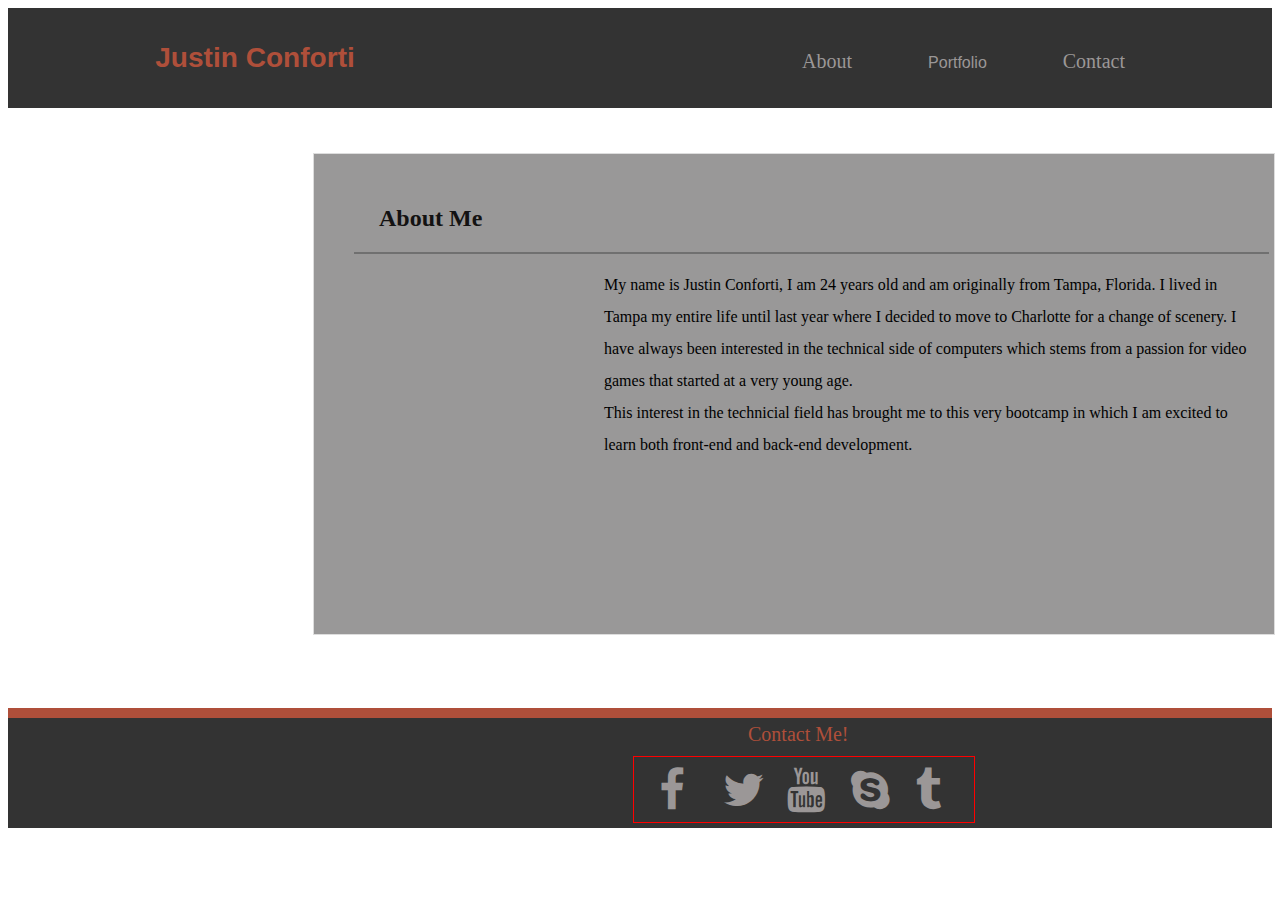
<file: index.html>
<!DOCTYPE html>
<html>
 <head>
<title>My Self-Portfolio</title>
<link rel="stylesheet" href="https://cdnjs.cloudflare.com/ajax/libs/font-awesome/4.7.0/css/font-awesome.min.css">
<link rel="stylesheet" type="text/css" href="assets/css/style.css">
</head>
<div class="homepage">
<body>
    <header>
        <nav class ="nav-homepage">
            <div class ="nametitle-homepage">
                <button class ="github-button">
                    <h3 class="original">Justin Conforti</h3>
                        <a href="https://github.com/JustinConforti"><h3 class="github-hover">Go to my GitHub!</h3></a>
                </button>
            </div>
        

        <div class ="nav-links-homepage">
            <a href="index.html">About</a>
                <div class="dropdown">
                   <a href="portfolio.html"><button class="dropbtn">Portfolio</button></a>
                    <div class="dropdown-content">
                      <a href="#">Hangman</a>
                      <a href="#">RPG Game</a>
                      <a href="#">Trivia Game</a>
                      <a href="#">Rutgers Info Widget</a>
                      <a href="#">Rock Paper Scissors</a>
                    </div>
                  </div>
                      <a href="contact.html">Contact</a>
            </div> 
        </nav>
    </header>


    <div class ="main-background-homepage">
        <div class ="about-me-homepage">

                <ul>
                        <li>
                          <h2>About Me</h2>
                          <div class="place-image">
                            <img class="people" src="assets\images\classpicture.jpg" style="width:200px;height:200px;">
                           </div>
            <div class ="under-line-homepage"></div>
                      <p class ="about-me-paragraph">My name is Justin Conforti, I am 24 years old and am originally from Tampa, Florida. I lived in Tampa my entire life until last year where I decided to move to Charlotte for a change of scenery. I have always been interested in the technical side of computers which stems from a passion for video games that started at a very young age. 
                          <br>
                          This interest in the technicial field has brought me to this very bootcamp in which I am excited to learn both front-end and back-end development.

                      </p>
                    </li>
                </ul>
        </div>
    </div>    

    
  
    <div class ="footerborder-homepage"></div>
        <div class ="footer-homepage">
            <p class ="copyright-homepage">Contact Me! </p>
                <div class ="social-buttons">
                    <a href="#" class="fa fa-facebook"></a>
                    <a href="#" class="fa fa-twitter"></a>
                    <a href="#" class="fa fa-youtube"></a>
                    <a href="#" class="fa fa-skype"></a>
                    <a href="#" class="fa fa-tumblr"></a>

                </div>   
        </div>






</body>
</div>
</html>
































</html>
</file>
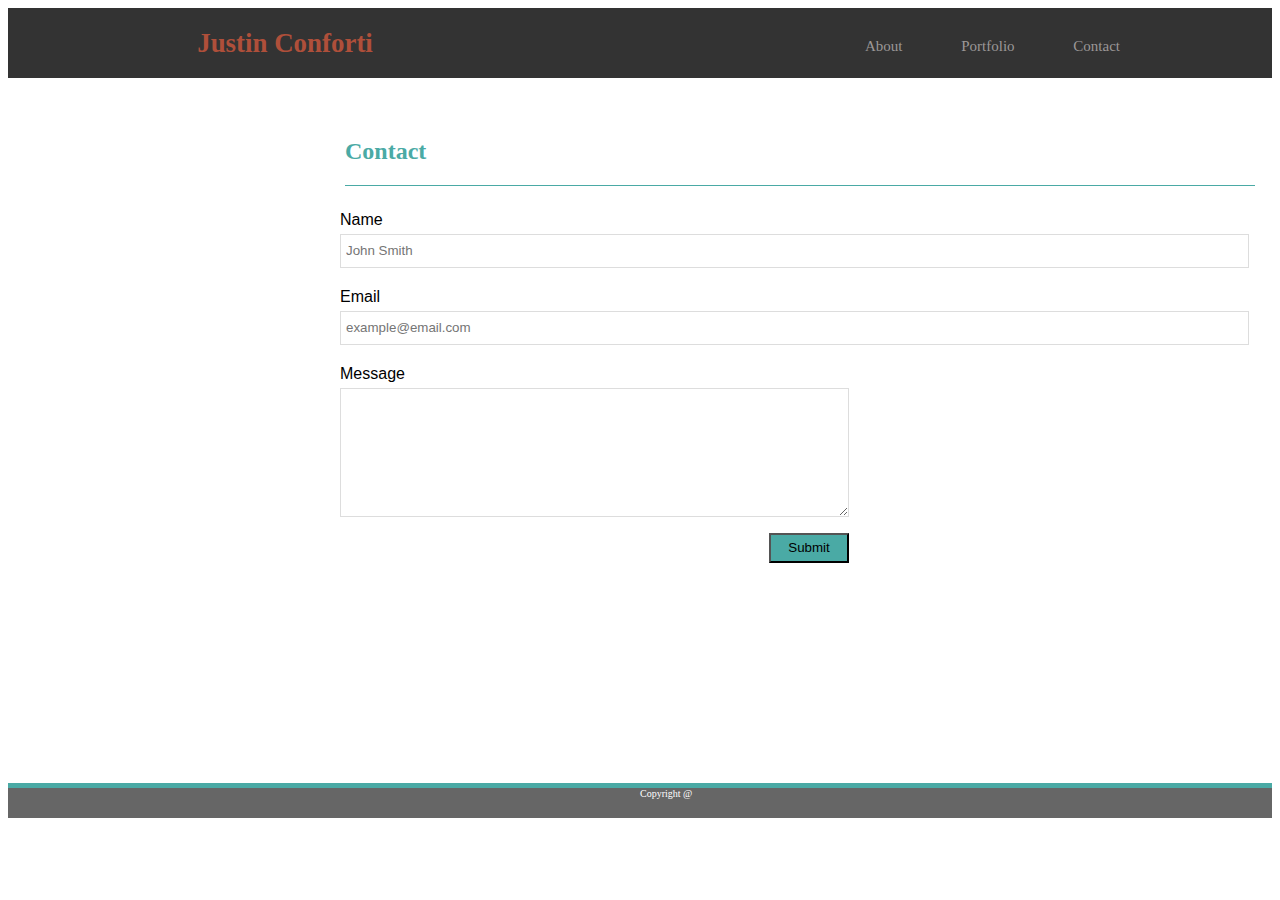
<file: contact.html>
<!DOCTYPE html>
<html>
<head>
    <title>Contact Page</title>
    <link rel="stylesheet" type="text/css" href="assets\css\style.css">
</head>
    <body>
        <header>
            <nav>
                <div class ="name-title">
                    <h3>Justin Conforti</h3>
                </div>
                <div class ="nav-links">
                    <a href="index.html">About</a>
                    <a href="portfolio.html">Portfolio</a>
                    <a href="contact.html">Contact</a>
            </nav>
        </header>

        
    <div class ="main-background">
        <div class ="contact-me">
            <h2 class ="contact-heading ">Contact</h2>
                <div class ="under-line"></div>
                    
                <!-- Contact form starts here -->
                    <div class ="contact-form">
                        <div class="name-label"><label for="name">Name</label></div>
                        <input type="text" id="name" name="name" placeholder="John Smith">
                        <br>
                        <div class="email-label"><label for="email">Email</label></div>
                        <input type="text" id="email" name="email" placeholder="example@email.com">
                        <br>
                        <div class ="message-label"><label for="message">Message</label></div>
                        <textarea class ="text-area" rows="4" cols="100"></textarea>
                        <!-- <input type="text" id="message" name="message"> -->
                        <button class="submit-button">Submit</button>


                    </div>
            




        </div>
    </div>
    
        
        <div class ="footerborder"></div>
             <div class ="footer">
                 <p class ="copyright">Copyright @</p></div>






         </div>
    </body>
</html>
</file>
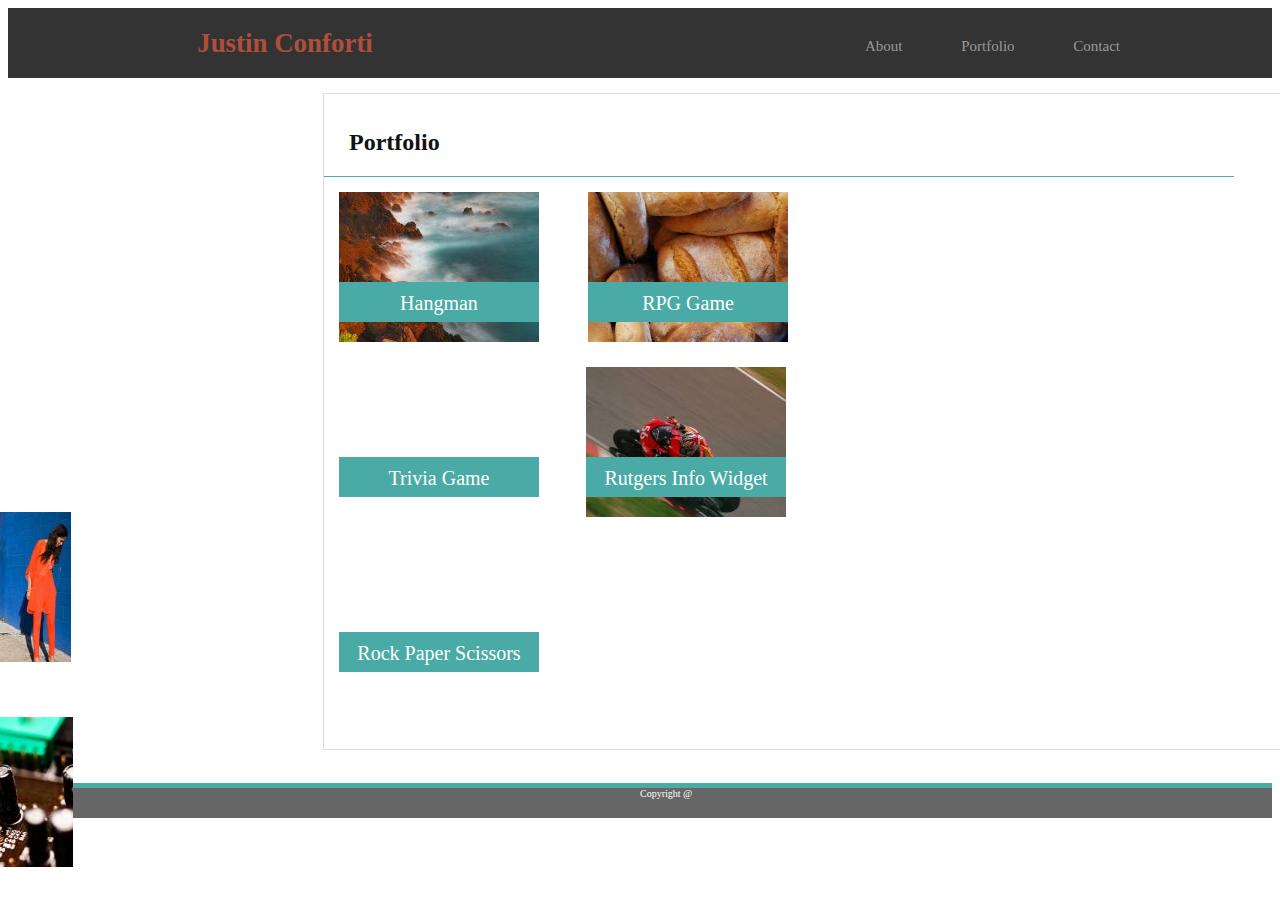
<file: portfolio.html>
<!DOCTYPE html>
<html>
 <head>
<title>My Self-Portfolio</title>
<link rel="stylesheet" type="text/css" href="assets/css/style.css">
</head>
<body>
    <header>
        <nav>
            <div class ="name-title">
                <h3>Justin Conforti</h3>
            </div>
            <div class ="nav-links">
                <a href="index.html">About</a>
                <a href="portfolio.html">Portfolio</a>
                <a href="contact.html">Contact</a>
            </div> 
        </nav>
    </header>

    <div class ="main-background">
        <div class ="portfolio-background">
                <div class="portfolio-container">
            <h2>Portfolio</h2>
            <div class ="under-line"></div>

                        <!------Hangman Portfolio----->
                <a href="#"><img class="hangman-picture" src="assets\images\nature-q-c-250-150-3.jpg" style="width:200px;height:150px;">
                        <div class="hangman-logo">Hangman</div>
                </a>
                        <!------RPG Game Portfolio----->
                <a href="#"><img class="rpg-picture" src="assets\images\food-q-c-250-150-10.jpg" style="width:200px;height:150px;">
                        <div class="rpg-logo">RPG Game</div>
                </a>
                        <!------Trivia Game Portfolio----->
                <a href="#"><img class="trivia-picture" src="assets\images\fashion-q-c-250-150-7.jpg" style="width:200px;height:150px;">
                        <div class="trivia-logo">Trivia Game</div>
                </a>
                        <!------Rutgers Info Portfolio----->
                <a href="#"><img class="rutgers-picture" src="assets\images\transport-q-c-250-150-10.jpg" style="width:200px;height:150px;">
                        <div class="rutgers-logo">Rutgers Info Widget</div>
                </a>
                        <!------Rock Paper Scissors Portfolio----->
                <a href="#"><img class="rock-picture" src="assets\images\technics-q-c-250-150-4.jpg" style="width:200px;height:150px;">
                        <div class="rock-logo">Rock Paper Scissors</div>
                </a>
                </div>
        </div>  
    </div>


            
  
    <div class ="footerborder"></div>
    <div class ="footer">
        <p class ="copyright">Copyright @</p></div>

</body>
</html>
</file>
<file: assets/css/style.css>
header {

    background-color: #333333;

}

.homepage {

    width:100%;

}

.nav-homepage {  

    height: 95px;
    width: 1160px;
    margin: 0 auto;
    padding-top: 5px;

}

/* Dropdown Button */
.dropbtn {

    background-color: #333333;
    color: #9b9797; 
    padding: 16px;
    font-size: 16px;
    border: none;

  }
  
  /* The container <div> - needed to position the dropdown content */
  .dropdown {

    position: relative;
    display: inline-block;

  }
  
  /* Dropdown Content (Hidden by Default) */
  .dropdown-content {

    display: none;
    position: absolute;
    background-color: #333333;
    min-width: 160px;
    box-shadow: 0px 8px 16px 0px rgba(0,0,0,0.2);
    z-index: 1;

  }
  
  /* Links inside the dropdown */
  .dropdown-content a {

    color: #af4f3a;
    padding: 12px 16px;
    text-decoration: none;
    display: block;

  }
  
  /* Change color of dropdown links on hover */
  .dropdown-content a:hover {
      
    background-color: #ddd;

}
  
  /* Show the dropdown menu on hover */
  .dropdown:hover .dropdown-content {
      
    display: block;

}
  
  /* Change the font color of the dropdown button when the dropdown content is shown */
  .dropdown:hover .dropbtn {
      
    color: #af4f3a;

}

.nametitle-homepage {   

    margin: 0 auto;
    text-align: center;
    border-bottom-color: #cccccc;
    border-bottom-style: 1px ridge;
    display:inline-block;
    font-family: 'Georgia', Times, Times New Roman, serif;
    color: #af4f3a;
    width: 360px;
    height: 91px;
    font-size:27px;
    margin-left:15px;


}

.nav-links-homepage {

    padding-top: 25px;
    margin: 0 auto;
    margin-right:95px;
    float:right;    
    word-spacing: 55px; 
    font-size:20px;   

}

a:hover { 

    color: #af4f3a;
    transition: 0.5s ease-in-out;

  }

  button:hover {

    color:#af4f3a;
    transition: 0.5s ease-in-out;

  }

a {
    
    text-decoration: none;
    color: #9b9797;

}
.main-background-homepage {

    margin: 0 auto;
    padding-top: 5px;
    height:595px;
    background-image: url("C:/Users/Justin/Desktop/JustinConforti.github.io/assets/images/dark_wood.png");

}


.about-me-homepage {
    
    margin-top: 40px;
    margin-left: 305px;
    border-top: 40px;
    background-color: rgb(153, 152, 152);
    height:480px;
    width: 960px;
    border: 1px solid #dddddd;

}

.place-image {

    margin-top:-17px;
    width:250px;
    height:200px;  
    float:left;

}

img.people {

  opacity: 0;
  transition: opacity .4s ease;
  float:left;

}

li:hover img {

  opacity: 1;

}

ul {

    list-style-type: none;

}

li {

    display:inline-block;
    
}

button .github-hover {

    display: none;

}

button:hover .original {

    display: none;


}

button:hover .github-hover {

    display: inline;

}

.github-button {

    display: inline;
    font-size:24px;
    width: 300px;
    height:90px;
    background-color: #333333;
    border:none;
    color: #af4f3a;
}

h2 {

    padding-left: 25px;
    padding-top: 15px;
    color: rgb(19, 18, 18);
    font-family: 'Georgia', Times, Times New Roman, serif;

}

.under-line-homepage {

    margin: 0 auto;
    border-bottom: 2px solid #707070;
    width: 915px;

}

img {
    
    padding-top: 40px; 
    margin-left: 20px; 
    padding-right: 15px;
    float: left;

}

.about-me-paragraph {

    padding-top:15px;
    padding-left:230px;
    width:650px;
    margin: 0 auto;
    font-family: 'Georgia', Times, Times New Roman, serif;
    line-height: 2;
    color: black;

}

.footerborder-homepage {

    background-color: #af4f3a;
    height: 10px;

}

.footer-homepage {

    background-color: #333333;
    height:110px;

}

.fa {

    margin:0 auto;
    padding-right:25px;
    font-size: 45px;
    width: 10px;
    text-align: center;
    text-decoration: none;
    border-radius: 50%;
    padding-left:25px;
    padding-top:5px;

  }

  
  .fa-facebook {
      
    text-decoration: none;

  }
  
  .social-buttons {

    border: 1px solid red;
    padding-top:5px;
    width:340px;
    height:60px;
    margin-top:10px;
    margin-left:625px;

}
  

.copyright-homepage {

    margin: 0 auto;
    padding-top:5px;
    padding-left:740px;
    font-size: 20px;
    color: #af4f3a;
    font-family: 'Georgia', Times, Times New Roman, serif;

}



/* --------contact CSS starts here============ */


nav {  

    height: 65px;
    width: 960px;
    margin: 0 auto;
    padding-top: 5px;

}

.name-title {   

    margin: 0 auto;
    text-align: center;
    border-bottom-color: #cccccc;
    border-bottom-style: 1px ridge;
    display:inline-block;
    font-family: 'Georgia', Times, Times New Roman, serif;
    color: #af4f3a;
    width: 250px;
    height: 65px;
    font-size: 23px;
    margin-top: -12px;

}


.nav-links {

    padding-top: 25px;
    margin: 0 auto;
    float: right;
    word-spacing: 55px;  
    font-size: 15px;
    
}


a {
    
    text-decoration: none;
    color: #9b9797
}

.main-background {

    padding-top: 5px;
    margin: 0 auto;
    height:700px;
    background-image: url("C:/Users/Justin/Desktop/JustinConforti.github.io/assets/images/dark_wood.png");

}


.contact-me {

    margin-top: 40px;
    margin-left: 312px;
    border-top: 40px;
    background-color: white;
    height:500px;
    width: 960px;
    border-color: #dddddd;
}


h2.contact-heading {

    padding-left: 25px;
    padding-top: 15px;
    color: #4aaaa5;
    font-family: 'Georgia', Times, Times New Roman, serif;

}

.under-line {

    margin: 0 auto;
    border-bottom: 1px solid #4aaaa5;
    width: 910px;

}
.contact-form {

    margin-top:-25px;
    width: 900px;
    height:480px;
    display:inline-block;


}


label {

    font-family: 'Arial', 'Helvetica Neue', Helvetica, sans-serif;

}

.name-label {

    padding-top:50px;
    padding-left:20px;
    

}

#name {

    margin-top:5px;
    margin-left:20px;
    width:900px;
    height:30px;
    border: 1px solid #dddddd;
    padding-left:5px;


}

.email-label {

    
    padding-top:20px;
    padding-left:20px;

}

#email {
    
    margin-top:5px;
    margin-left:20px;
    width:900px;
    height:30px;
    border: 1px solid #dddddd;
    padding-left:5px;


}

.message-label {
    
    padding-top:20px;
    padding-left:20px;

}

.text-area {

    margin-top:100px;
    margin-left:20px;
    width:500px;
    height:110px;
    border: 1px solid #dddddd;
    margin-top:5px;
    padding-left:5px;
    padding-bottom:15px;
    max-width: 100ch; 

}

.submit-button {

    width:80px;
    height:30px;
    background-color: #4aaaa5;  
    position:absolute;
    margin-top:150px;
    margin-left:-80px;
    

}

.footerborder {

    background-color: #4aaaa5;
    height:5px;
}

.footer {

    height:30px;
    background-color: #666666;

}

.copyright {

    margin: 0 auto;
    font-size: 10px;
    color: white;
    font-family: 'Georgia', Times, Times New Roman, serif;
    padding-left: 50%;

}

/* --------------Portfolio Page Starts Here-------------- */



.portfolio-background {

    
    margin-top: 10px;
    margin-left: 315px;
    border-top: 40px;
    background-color: white;
    height:655px;
    width: 960px;
    border: 1px solid #dddddd;

}

.portfolio-container {

    height:655px;
    width:600px;

}

.hangman-picture {

    position:absolute;
    margin-top:-25px;
    margin-left:15px;

}

.hangman-logo {

    position:relative;
    padding-top:10px;
    z-index: 1;
    margin-left: 15px;
    text-align:center;
    font-size:20px;
    width:200px;
    height:30px;
    display:inline-block;
    margin-top:105px;
    background-color:#4aaaa5;
    color:white;
}

.rpg-picture {

    position:absolute;
    margin-left: 45px;
    margin-top:-25px;
}

.rpg-logo {

    position:relative;
    padding-top:10px;
    z-index: 1;
    margin-left: 45px;
    text-align:center;
    font-size:20px;
    width:200px;
    height:30px;
    display:inline-block;
    margin-top:105px;
    background-color:#4aaaa5;
    color:white;

}

.trivia-picture {

    position:absolute;
    margin-left: -453px;
    margin-top:150px;
}

.trivia-logo {

    position:relative;
    padding-top:10px;
    z-index: 1;
    margin-left:15px;
    text-align:center;
    font-size:20px;
    width:200px;
    height:30px;
    display:inline-block;
    margin-top:135px;
    background-color:#4aaaa5;
    color:white;

}

.rutgers-picture {

    position:absolute;
    margin-top:5px;
    margin-left:43px;   
}

.rutgers-logo {

    position:relative;
    padding-top:10px;
    z-index: 1;
    margin-left: 43px;
    text-align:center;
    font-size:20px;
    width:200px;
    height:30px;
    display:inline-block;
    margin-top:105px;
    background-color:#4aaaa5;
    color:white;

}

.rock-picture {

    position:absolute;
    margin-left: -451px;
    margin-top:180px;
}

.rock-logo {

    position:relative;
    padding-top:10px;
    z-index: 1;
    margin-left: 15px;
    text-align:center;
    font-size:20px;
    width:200px;
    height:30px;
    display:inline-block;
    margin-top:135px;
    background-color:#4aaaa5;
    color:white;

}

/* .footerborder {
    
    background-color: #4aaaa5;
    height: 5px;
    margin-top:28px;

}

.footer {
    

    background-color: #666666;
    height:55px;

} */

/* .copyright {

    
    margin: 0 auto;
    font-size: 10px;
    color: white;
    font-family: 'Georgia', Times, Times New Roman, serif;
    padding-left: 50%;
} */
</file>
